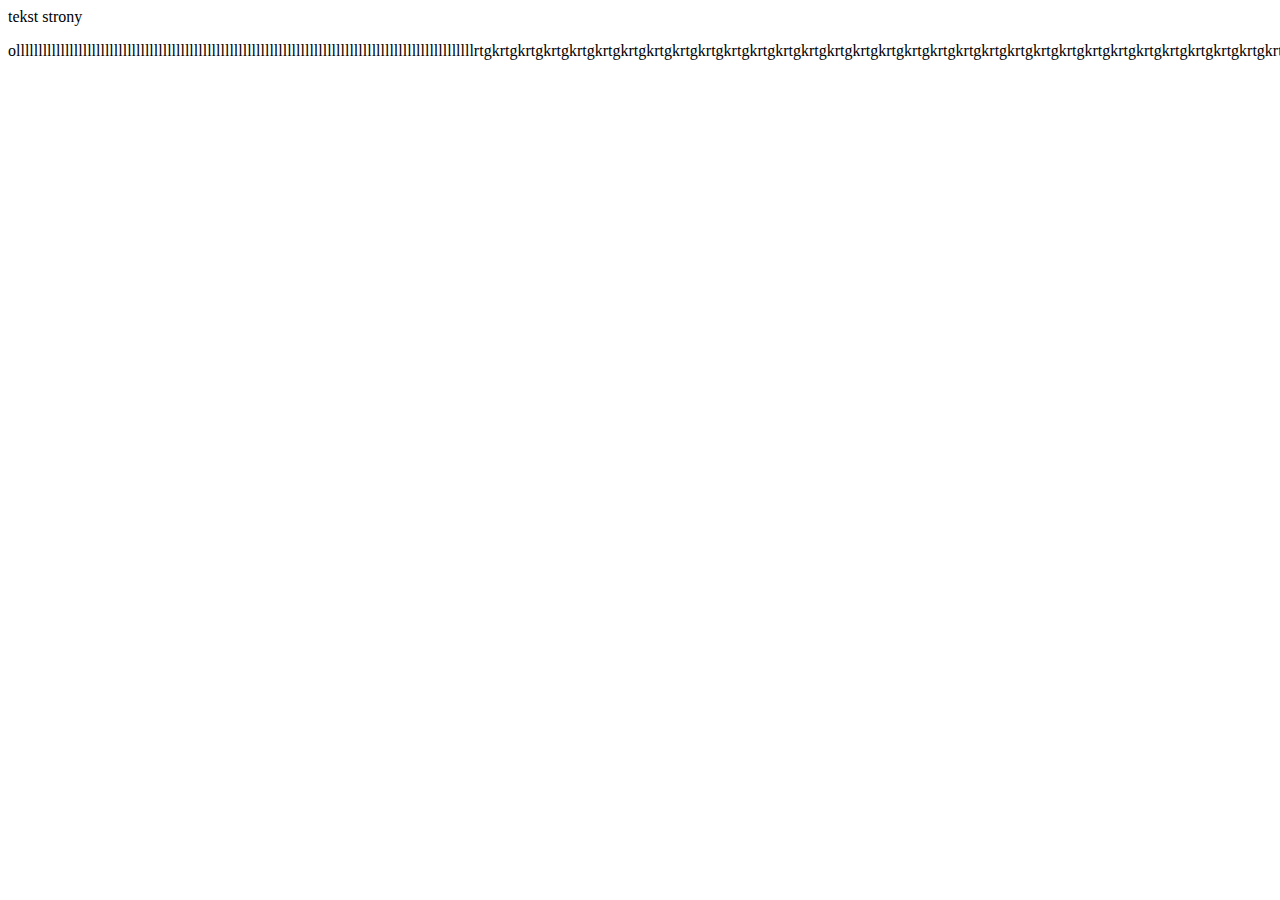
<file: js.html>
<!DOCTYPE html>
<html lang="en">
<head>
    <meta charset="UTF-8">
    <meta name="viewport" content="width=device-width, initial-scale=1.0">
    <title>jababribb</title>
</head>
<body>
    <div id="div-id-1">tekst strony</div> 
    
    <p id="demo">[base64]</p>
    <script>
        document.write("I am a pear");
        document.write("<h1>BIG BEARTO</h1>");

        function gelperd(attr) {
            document.write(attr)
        }

        gelperd("gkkkktotototototototoaogds");
        document.write("<br>agh<br>agd<br>age<br>agc<br>aga<br>agggggggggggggggggggggggggggggggggggggggggggggggggggggggg");[base64] b 
        bn bnnnnnnnnnn






async (params) => {
    
    
    async (params) => {
        
        async (params) => {
            
            async (params) => {
                
                async (params) => {
                    async (params) => {
                        ffffffffffffffffffffffffffffffffffffffffffffffffffffffffffffffffffffffffffffffffffffffffffffffffffffffffffffffffffffffffffffffffffffffffffffffffffffffffffffffffffffffffffffff
                        gggggggggggggggggggggggggggggggggggggggggggggggggggggggggggggggggggggggggggggggggggggggg
                    }
                }
                
            }
            
        }
        
    }
    
    
}

        llllllllllllllllllllllll







[base64]


































































































































































































































































































































































































































































































































































































































































































































































































































































































































































































































































































































































































































































































    </script>
</body>
</html>
</file>
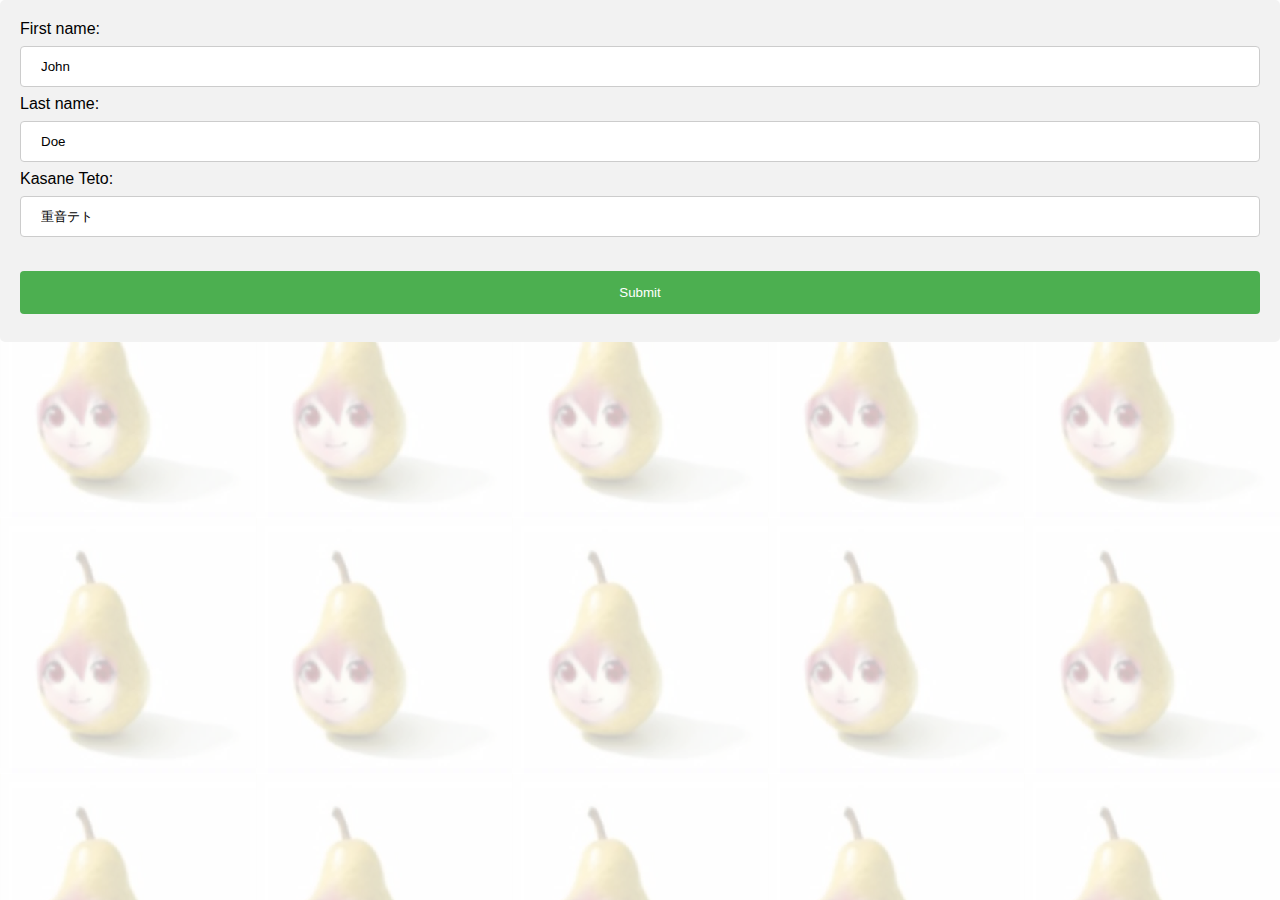
<file: kontakty.html>
<!DOCTYPE html>
<html lang="en">
<head>
    <meta charset="UTF-8">
    <meta name="viewport" content="width=device-width, initial-scale=1.0">
    <title>梨テトfanpage</title>
    <link href="style.css" rel="stylesheet">
</head>
<body>
    <main>
        <div>
            <form action="/action_page.php">
                <label for="fname">First name:</label><br>
                <input type="text" id="fname" name="fname" value="John"><br>
                <label for="lname">Last name:</label><br>
                <input type="text" id="lname" name="lname" value="Doe"><br>
                <label for="kasaneteto">Kasane Teto:</label><br>
                <input type="text" id="kasaneteto" name="kasaneteto" value="重音テト"><br>
                <br>
                <input type="submit" value="Submit">
            </form>
        </div>
    </main>
</body>
</html>
</file>
<file: style.css>
/*evrythign*/
body {
    background-color: #ffffff;
    background-image: url(assets/background.png);
    color: #000000;
    font-family: Arial;
    margin: 0;
    padding: 0;
}

/*gsdgds*/
header {
    padding: 20px;
    background-color: #ededdd;
    font-size: 120%;
    text-align: center;
    margin: 0;
}

/* navigation*/
nav ul {
    list-style: none;
    padding: 0;
}

nav ul li {
    display: inline;
    color: #110055;
    text-decoration: none;
}

nav ul li:hover {
    color: #110055;
    text-decoration: underline;
}

nav ul li:visited {
    color: #110055;
    text-decoration: none;
}

a {
    color: #110055;
    text-decoration: none;
}

a:hover {
    color: #110055;
    text-decoration: underline;
}

a:visited {
    color: #110055;
    text-decoration: none;
}

/*g*/
.main {
    max-width: 1000px;
    margin: auto;
    padding: 20px;
    background-color: #ededdd;
    border-radius: 10px;
    margin-top: 10px;
}

/*phoadfahd oh lopad*/
footer {
    text-align: center;
    padding: 20px;
    background-color: #ededdd;
    margin-top: 10px;
}

figure {
    text-align: center;
    margin: 0;
}

figure img {
    border-radius: 3%;
}

table, th, td {
    border: 1px solid;
}

/* forms 0*/
input[type=text], select {
    width: 100%;
    padding: 12px 20px;
    margin: 8px 0;
    display: inline-block;
    border: 1px solid #ccc;
    border-radius: 4px;
    box-sizing: border-box;
  }
  
  input[type=submit] {
    width: 100%;
    background-color: #4CAF50;
    color: white;
    padding: 14px 20px;
    margin: 8px 0;
    border: none;
    border-radius: 4px;
    cursor: pointer;
  }
  
  input[type=submit]:hover {
    background-color: #45a049;
  }
  
  div {
    border-radius: 5px;
    background-color: #f2f2f2;
    padding: 20px;
  }

textare {
    height: 150px;
}
</file>
